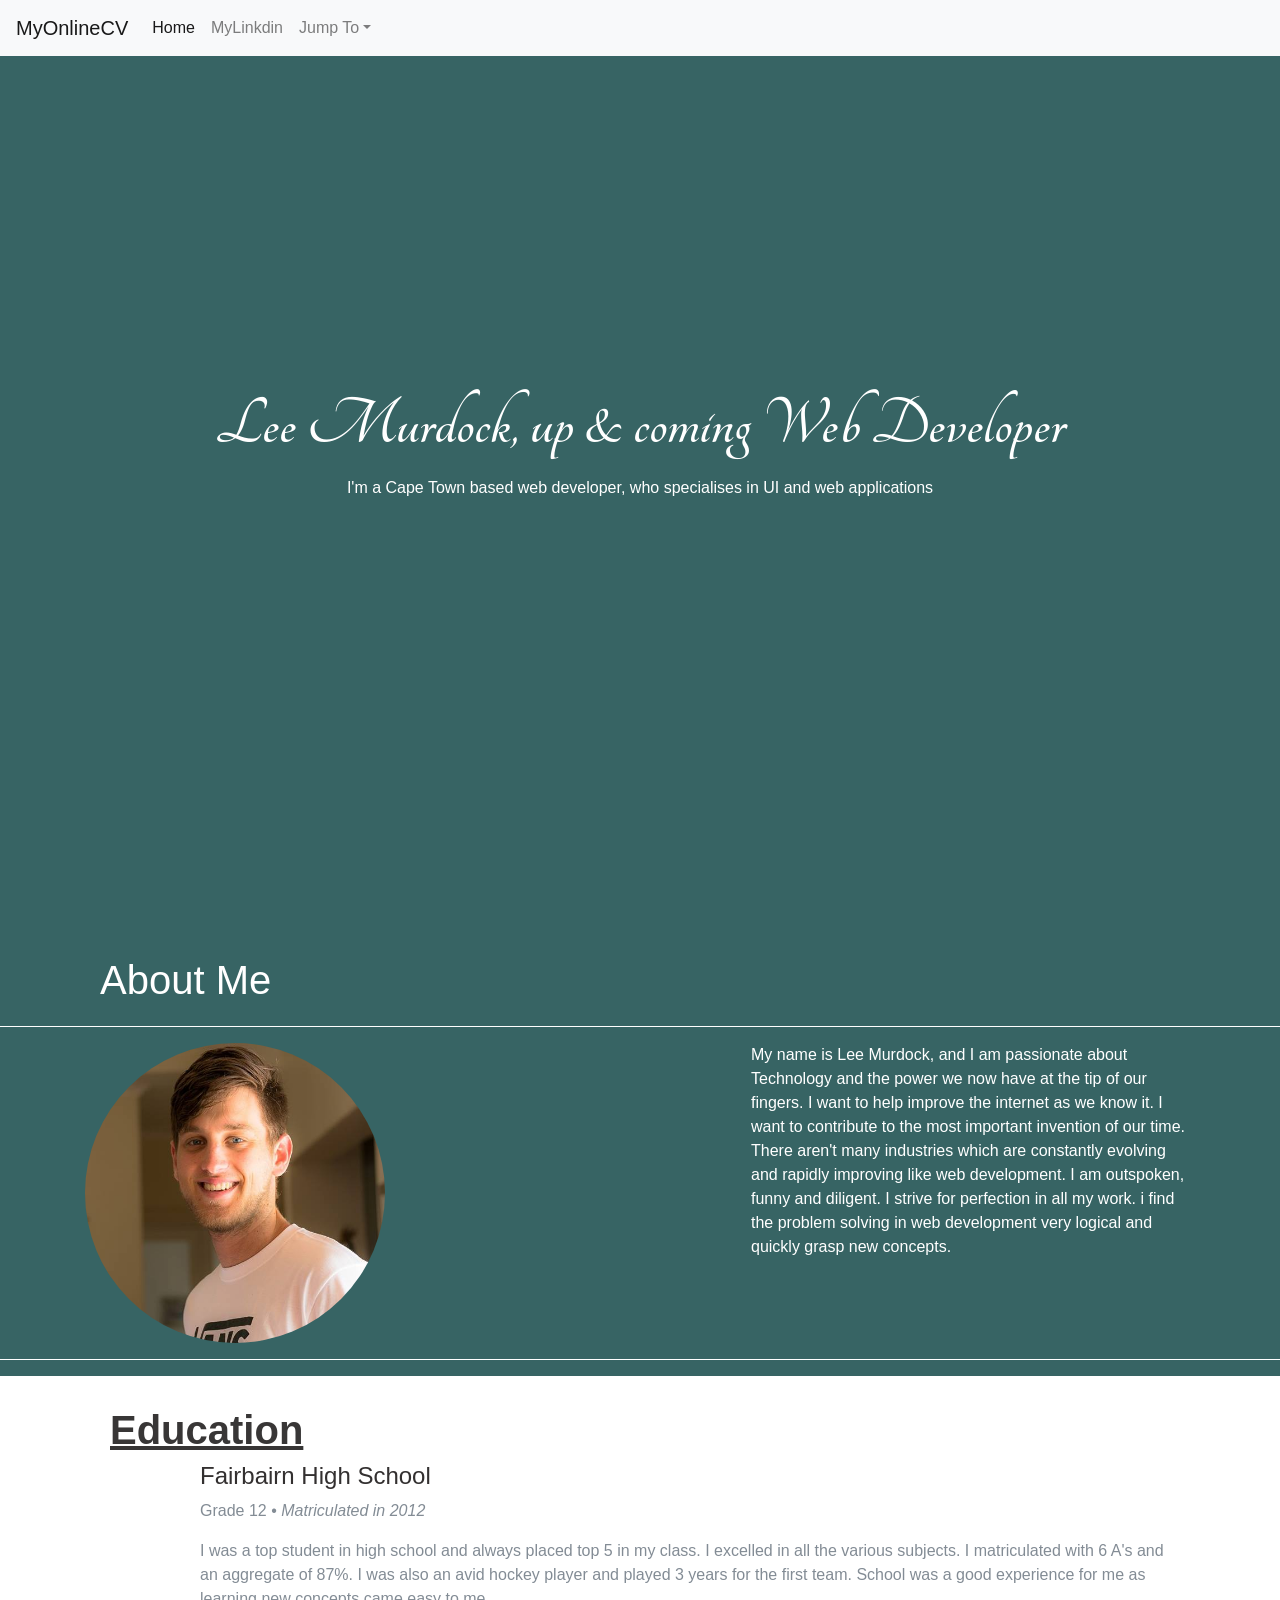
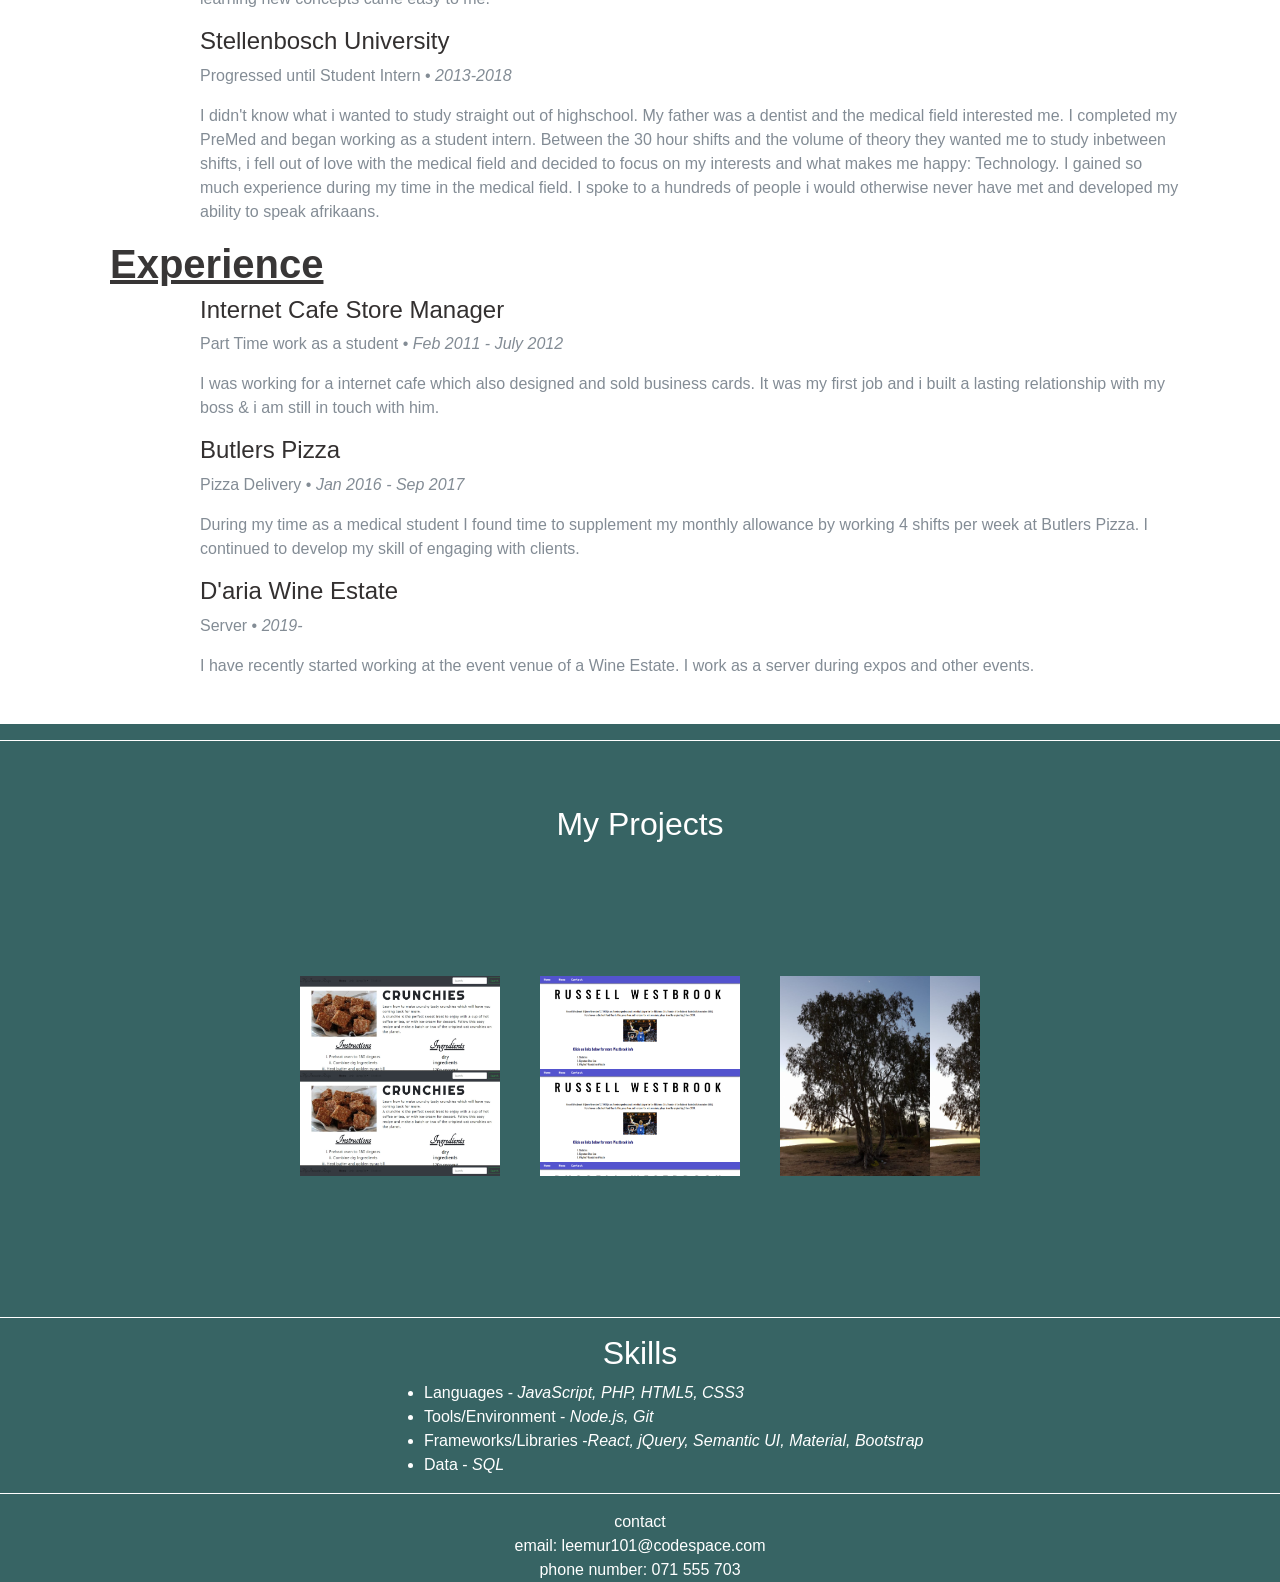
<file: online-cv/index.html>
<!doctype html>
<html lang="en">

  <head>
    <!-- meta tags -->
    <meta charset="utf-8">
    <meta name="viewport" content="width=device-width, initial-scale=1, shrink-to-fit=no">

    <!-- Bootstrap -->
    <link rel="stylesheet" href="https://stackpath.bootstrapcdn.com/bootstrap/4.3.1/css/bootstrap.min.css" integrity="sha384-ggOyR0iXCbMQv3Xipma34MD+dH/1fQ784/j6cY/iJTQUOhcWr7x9JvoRxT2MZw1T" crossorigin="anonymous">
    
    <!-- Google Fonts-->
    <link href='https://fonts.googleapis.com/css?family=Tangerine' rel='stylesheet' type='text/css'>
    <link href="https://fonts.googleapis.com/css?family=Open+Sans&display=swap" rel="stylesheet">

    <link rel="stylesheet" href="css/cv.css" type="text/css" >

    <title>Lee Murdock Online CV</title>
  </head>

  <body>
    <!-- navbar -->
    <nav class="navbar navbar-expand-lg navbar-light bg-light fixed-top">
        <a class="navbar-brand" href="#">MyOnlineCV</a>
        <button class="navbar-toggler" type="button" data-toggle="collapse" data-target="#navbarSupportedContent" aria-controls="navbarSupportedContent" aria-expanded="false" aria-label="Toggle navigation">
          <span class="navbar-toggler-icon"></span>
        </button>
      
        <div class="collapse navbar-collapse" id="navbarSupportedContent">
          <ul class="navbar-nav mr-auto">
            <li class="nav-item active">
              <a class="nav-link" href="#">Home <span class="sr-only">(current)</span></a>
            </li>
            <li class="nav-item">
              <a class="nav-link" target="_blank" href="https://za.linkedin.com/">MyLinkdin</a>
            </li>
            <li class="nav-item dropdown">
              <a class="nav-link dropdown-toggle" href="#" id="navbarDropdown" role="button" data-toggle="dropdown" aria-haspopup="true" aria-expanded="false">Jump To</a>
              <div class="dropdown-menu" aria-labelledby="navbarDropdown">
              <a class="dropdown-item" href="index.html#about">About</a>
              <a class="dropdown-item" href="index.html#experience">Experience</a>
              <a class="dropdown-item" href="index.html#projects">Projects</a>
              <div class="dropdown-divider"></div>
              <a class="dropdown-item" href="index.html#contact">Contact</a>
              </div>
            </li>
          </ul>
        </div>
    </nav>

    <header>   <!-- Hero page heading --> 
      <h1>Lee Murdock, up & coming Web Developer</h1> 
      <p>I'm a Cape Town based web developer, who specialises in UI and web applications</p>
    </header>      
     
    <section id="about"> <!-- About section  -->
      <p id="aboutMe">About Me</p>
      <HR>    
      <div class="clearfix">
        <div class="container">
           <div id="floatImage">
              <div class="image-cropper"> <!-- Image crop into circle -->
                <img src="img/pic.jpg" class="profile-pic" alt="My Picture" >
              </div>
            </div>
       
         <p id="pElement">My name is Lee Murdock, and I am passionate about Technology and the power we now have at the tip of our fingers. I want to help improve the internet 
                        as we know it. I want to contribute to the most important invention of our time. There aren't many industries which are constantly evolving and rapidly 
                        improving like web development. I am outspoken, funny and diligent. I strive for perfection in all my work.
                        i find the problem solving in web development very logical and quickly grasp new concepts.</p>
        </div>
      </div>
     </section>
  <HR>  
    
    
   
    <section id="experience"> <!-- Beginning of Resume -->
             
      <div class="resume"> 
        <h3>Education</h3> 
        <h4>Fairbairn High School</h4>
        <p class="info">Grade 12 <span>&bull;</span> <em class="date">Matriculated in 2012</em></p>

        <p>
        I was a top student in high school and always placed top 5 in my class. I excelled in all the various subjects.
        I matriculated with 6 A's and an aggregate of 87%.
        I was also an avid hockey player and played 3 years for the first team.
        School was a good experience for me as learning new concepts came easy to me. 
        </p>

      </div>
        
      <div class="resume">

          <h4>Stellenbosch University</h4>
          <p class="info">Progressed until Student Intern <span>&bull;</span> <em class="date">2013-2018</em></p>
  
          <p>
        I didn't know what i wanted to study straight out of highschool. My father was a dentist and the medical field
        interested me. I completed my PreMed and began working as a student intern. Between the 30 hour shifts and the 
        volume of theory they wanted me to study inbetween shifts, i fell out of love with the medical field and decided 
        to focus on my interests and what makes me happy: Technology.
        I gained so much experience during my time in the medical field. I spoke to a hundreds of people i would otherwise never have met and 
        developed my ability to speak afrikaans. 
          </p>
  
      </div>
    
      <h3>Experience</h3>
      <div class="resume">

          <h4>Internet Cafe Store Manager</h4>
          <p class="info">Part Time work as a student <span>&bull;</span> <em class="date">Feb 2011 - July 2012</em></p>
  
          <p>
        I was working for a internet cafe which also designed and sold business cards.
        It was my first job and i built a lasting relationship with my boss & i am still in touch with him.
          </p>
  
      </div>

      <div class="resume"> 

          <h4>Butlers Pizza</h4>
          <p class="info">Pizza Delivery <span>&bull;</span> <em class="date">Jan 2016 - Sep 2017</em></p>
  
          <p>
          During my time as a medical student I found time to supplement my monthly allowance by working 4 shifts per week at Butlers Pizza.
          I continued to develop my skill of engaging with clients.
          </p>
  
      </div>

      <div class="resume">

          <h4>D'aria Wine Estate</h4>
          <p class="info">Server <span>&bull;</span> <em class="date">2019-</em></p>
  
          <p>
          I have recently started working at the event venue of a Wine Estate.
          I work as a server during expos and other events. 
          </p>
  
      </div>
    </section>
      
    <hr>
    <section id="projects"> <!-- Current Project slideshow -->
      </br>
      </br>  
      <h2>My Projects</h2>

      <div id="projectsWrapper">

        <div id="flexParent"> <!-- FlexBox with floating left -->
            
          <div class="flexChild" id="number1"> 
            <p><a class="divLink" target="_blank" href="C:\Users\Lee Murdock\Desktop\project files\Recipe\index.html"></a> </p>
          </div>
              
          <div class="flexChild" id="number2"> 
            <p><a class="divLink" target="_blank" href="C:\Users\Lee Murdock\Desktop\project files\Tribute\index.html"></a> </p>
          </div>
              
          <div class="flexChild" id="number3"> 
            <p><a class="divLink" target="_blank" href="C:\Users\Lee Murdock\Desktop\project files\Tribute\index.html"></a> </p>
          </div>
            
        </div>

      </div>
    </section>
    <hr>
    <section > <!-- skills section -->
      <h2>Skills</h2>
      <div id="skills">
       <ul>
          
          <li>Languages - <em>JavaScript, PHP, HTML5, CSS3</em></li>
          <li>Tools/Environment - <em>Node.js, Git</em></li>
          <li>Frameworks/Libraries -<em>React, jQuery, Semantic UI, Material, Bootstrap</em></li>
          <li>Data - <em>SQL</em></li>
       </ul>
       
      </div>
    </section>
    
    <hr>

    <footer> <!-- footer with contact information -->
      <div id="contact">
        contact </br>
        email: leemur101@codespace.com </br>
        phone number: 071 555 703
      </div>
    </footer>
    
 
    <script src="https://code.jquery.com/jquery-3.3.1.slim.min.js" integrity="sha384-q8i/X+965DzO0rT7abK41JStQIAqVgRVzpbzo5smXKp4YfRvH+8abtTE1Pi6jizo" crossorigin="anonymous"></script>
    <script src="https://cdnjs.cloudflare.com/ajax/libs/popper.js/1.14.7/umd/popper.min.js" integrity="sha384-UO2eT0CpHqdSJQ6hJty5KVphtPhzWj9WO1clHTMGa3JDZwrnQq4sF86dIHNDz0W1" crossorigin="anonymous"></script>
    <script src="https://stackpath.bootstrapcdn.com/bootstrap/4.3.1/js/bootstrap.min.js" integrity="sha384-JjSmVgyd0p3pXB1rRibZUAYoIIy6OrQ6VrjIEaFf/nJGzIxFDsf4x0xIM+B07jRM" crossorigin="anonymous"></script>
  </body>
</html>
</file>
<file: online-cv/css/cv.css>
body {background:rgb(55, 100, 100);
      font-family: 'opensans-regular', sans-serif;
     } 

h1 {  color: white;
      font-family: 'Tangerine', cursive;
      font-size: 70px;
      font-weight: bold;
      text-align: center;
      }

h2 {  text-align: center;
      color: white;
      }

h3 {  color: rgba(24, 22, 22, 0.863);
      font-size: 40px;
      font-weight: bold;
      text-decoration: underline;
      margin-left: -90px;
}

h4 {color: rgb(51, 48, 48)}

/* opacify hero background */
header::before {background-image: url(http://www.princesswithabackpack.com/wp-content/uploads/2012/01/cape-grace.jpg); alt: Backdrop;
                display: block;
                background-size: cover;
                content: "";
                position: absolute;
                top: 0px;
                left: 0px;
                width: 100%;
                height: 100%;
                z-index: -2;
                opacity: 0.4;
            }

header{height: 100vh;
       /*background-size: cover; 
       background-image: url(http://www.princesswithabackpack.com/wp-content/uploads/2012/01/cape-grace.jpg);*/
       display: flex;
       flex-direction: column;
       align-items: center;
       justify-content: center;
       
       margin-bottom: 30px;
      }

header p {  color: white; 
            text-align: center}

hr{   border-style: solid; 
      border-color: white }

#aboutMe {text-align: left;
          margin: 50px 0px 0px 100px;
          font-size: 40px;
          font-family:  'opensans-regular', sans-serif;
          color: white;
        }

/* clearfix after about section */
.clearfix::after {content: "";
                  clear: both;
                  display: table} 
                  

#pElement {width: 40%;
          text-align: left;
          margin-left: 15px;
          color: white;
          float: right
        } 
                
#floatImage {     float: left;
                  width: 40%} 

/* image crop .profile-pic into circle */
.image-cropper {
          width: 300px;
          height: 300px;
          position: relative;
          overflow: hidden;
          border-radius: 50%;
      }
.profile-pic {
        display: inline;
        margin: 0 auto;
        margin-left: -50%; 
        height: 100%;
        width: auto;
      }   


#experience {     background: white;
                  background-size: cover;
                  padding: 30px 100px 30px 200px;
                  font-family: 'opensans-regular', sans-serif;
                  color: #838C95
                  
            }



/* flex parent of project links */
      
#flexParent {text-align: center;
            display: flex;
            align-items: center;
            justify-content: center;
            height: 50vh;
      
            }

.flexChild {background: rgb(228, 222, 220);
            margin: 20px;
            display: flex;
            position: relative;
            width: 200px;
            height: 200px;
            padding: 20px; 
            text-align: center
            }
 
.flexChild:hover {cursor: hand;
                  cursor: pointer;
                  opacity: .9;
  }
  
 .flexChild a.divLink { position: absolute;
                        width: 100%;
                        height: 100%;
                        top: 0;
                        left: 0;
                        text-decoration: none            
                        }

/* 3 project images */

#number1 a {background-image: url(../img/crunchie.jpg);
            background-size: contain;      
      }

#number2 a{background-image: url(../img/tribute.jpg);
      background-size: contain;}

#number3 a {background-image: url(../img/treePic.jpg);
      background-size: contain;}   




#projectsWrapper {width: 100%;
                  flex-wrap: wrap;
                  }     



#flexParent .flexChild .childWrapper a {cursor: pointer;}
#flexParent .flexChild .childWrapper {transition: all 0.3s ease-in-out;} 

#skills {   padding-left: 30%;
            color: white;     
      }

footer {    text-align: center;
            color: white;
}

/* media query */

@media screen and (max-width: 1300px)
{}


@media screen and (max-width: 970px)
{}
</file>
